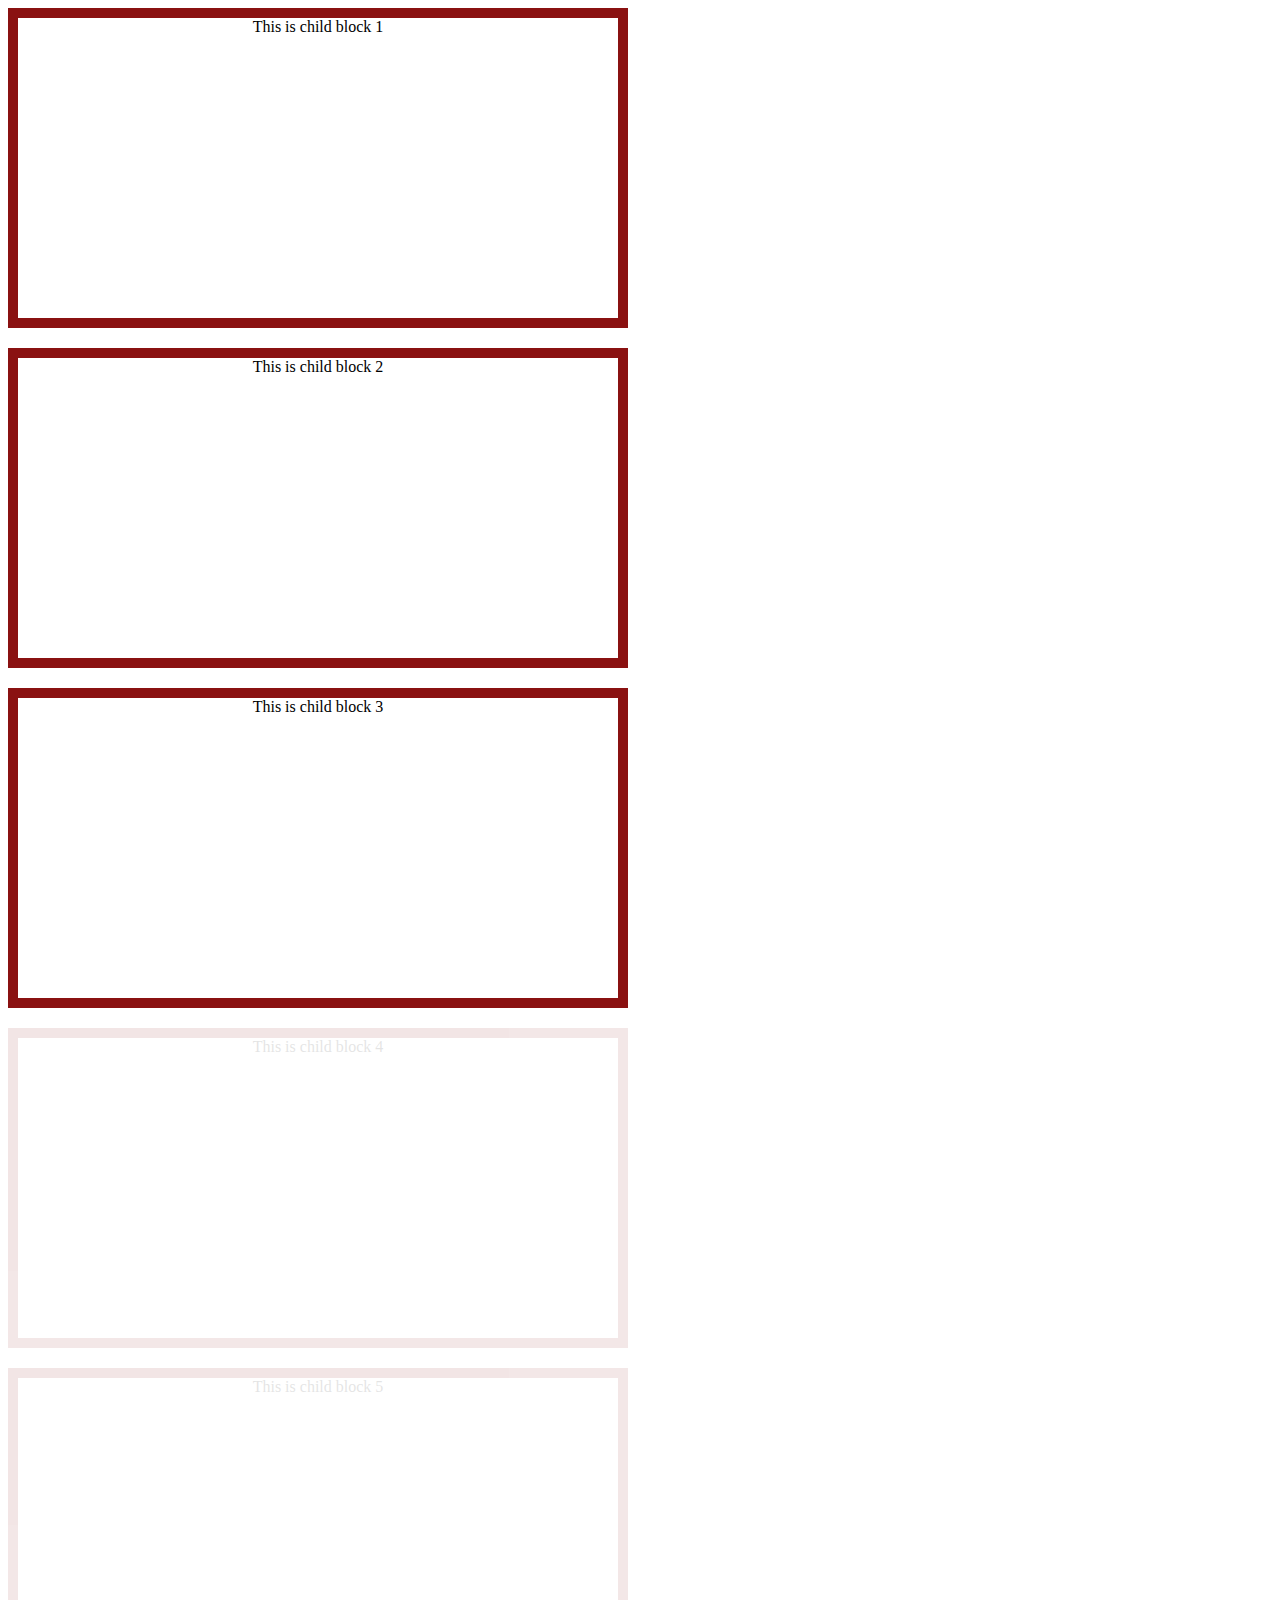
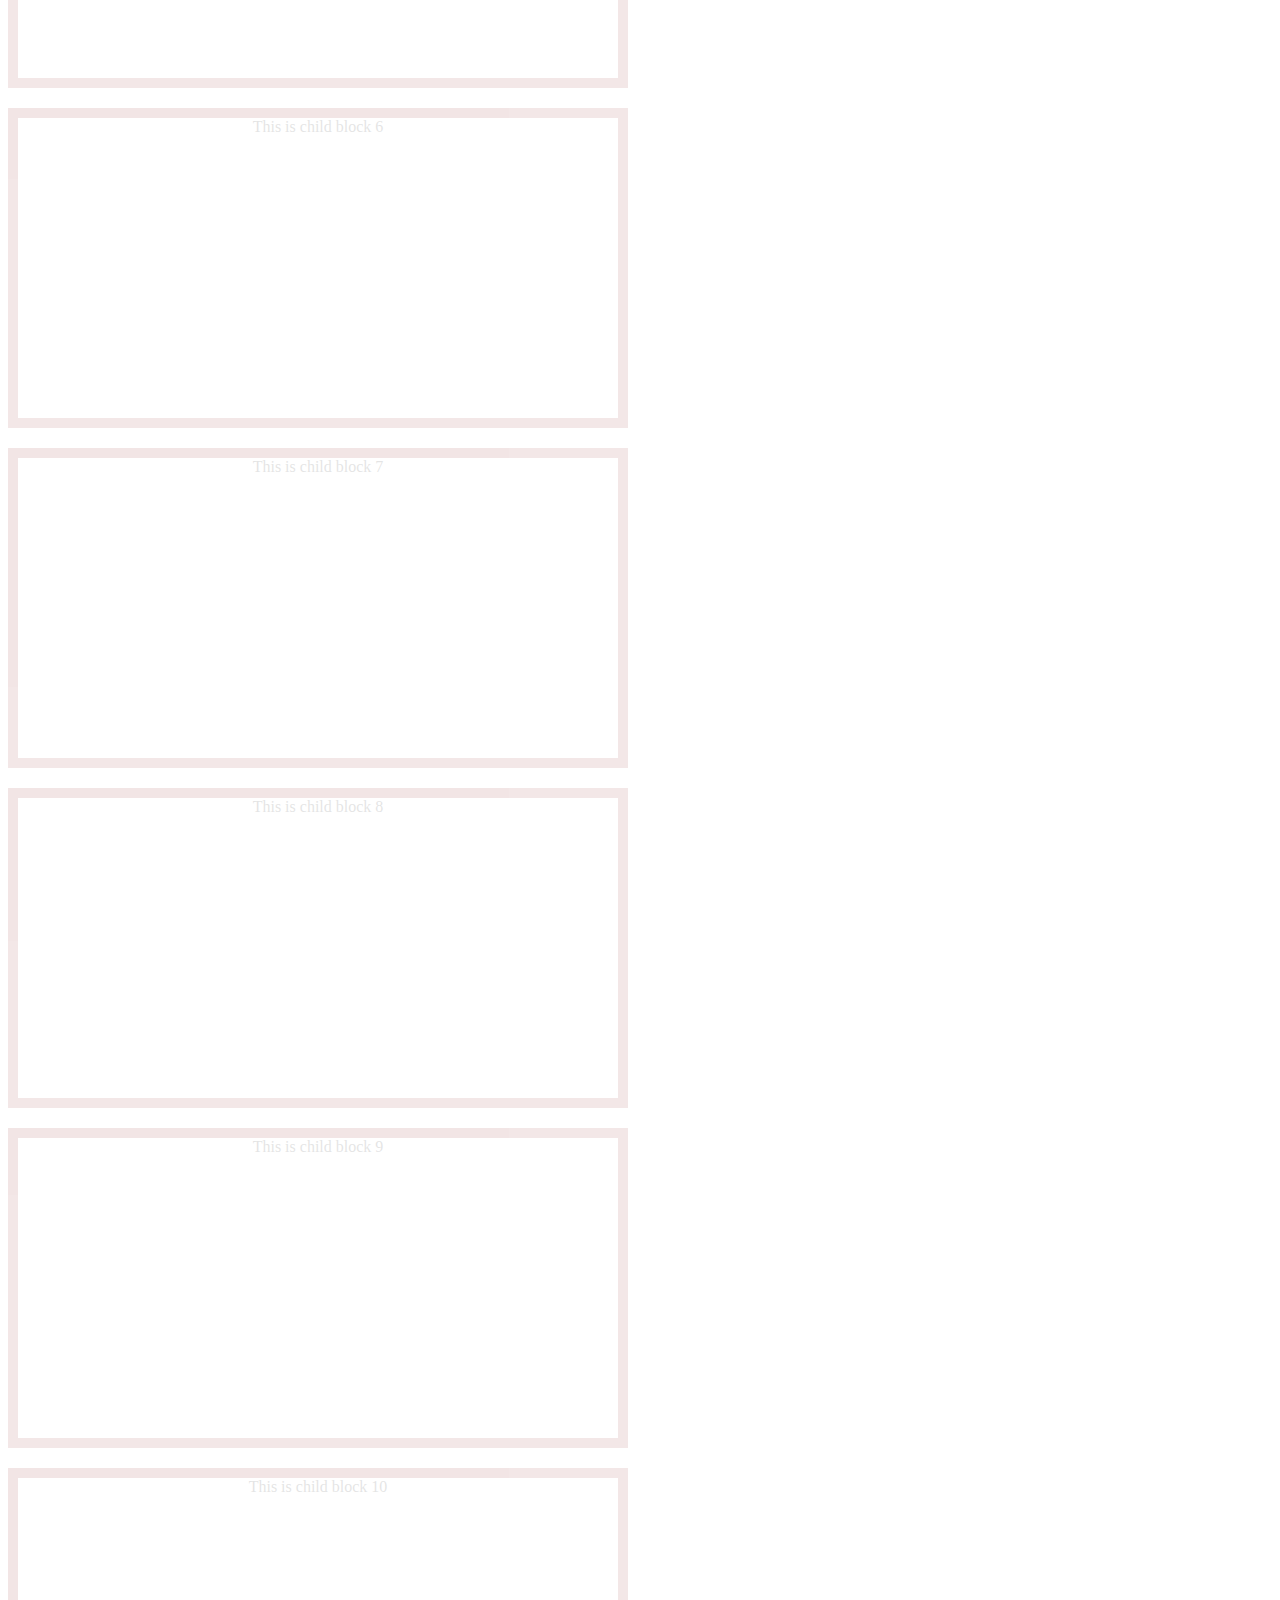
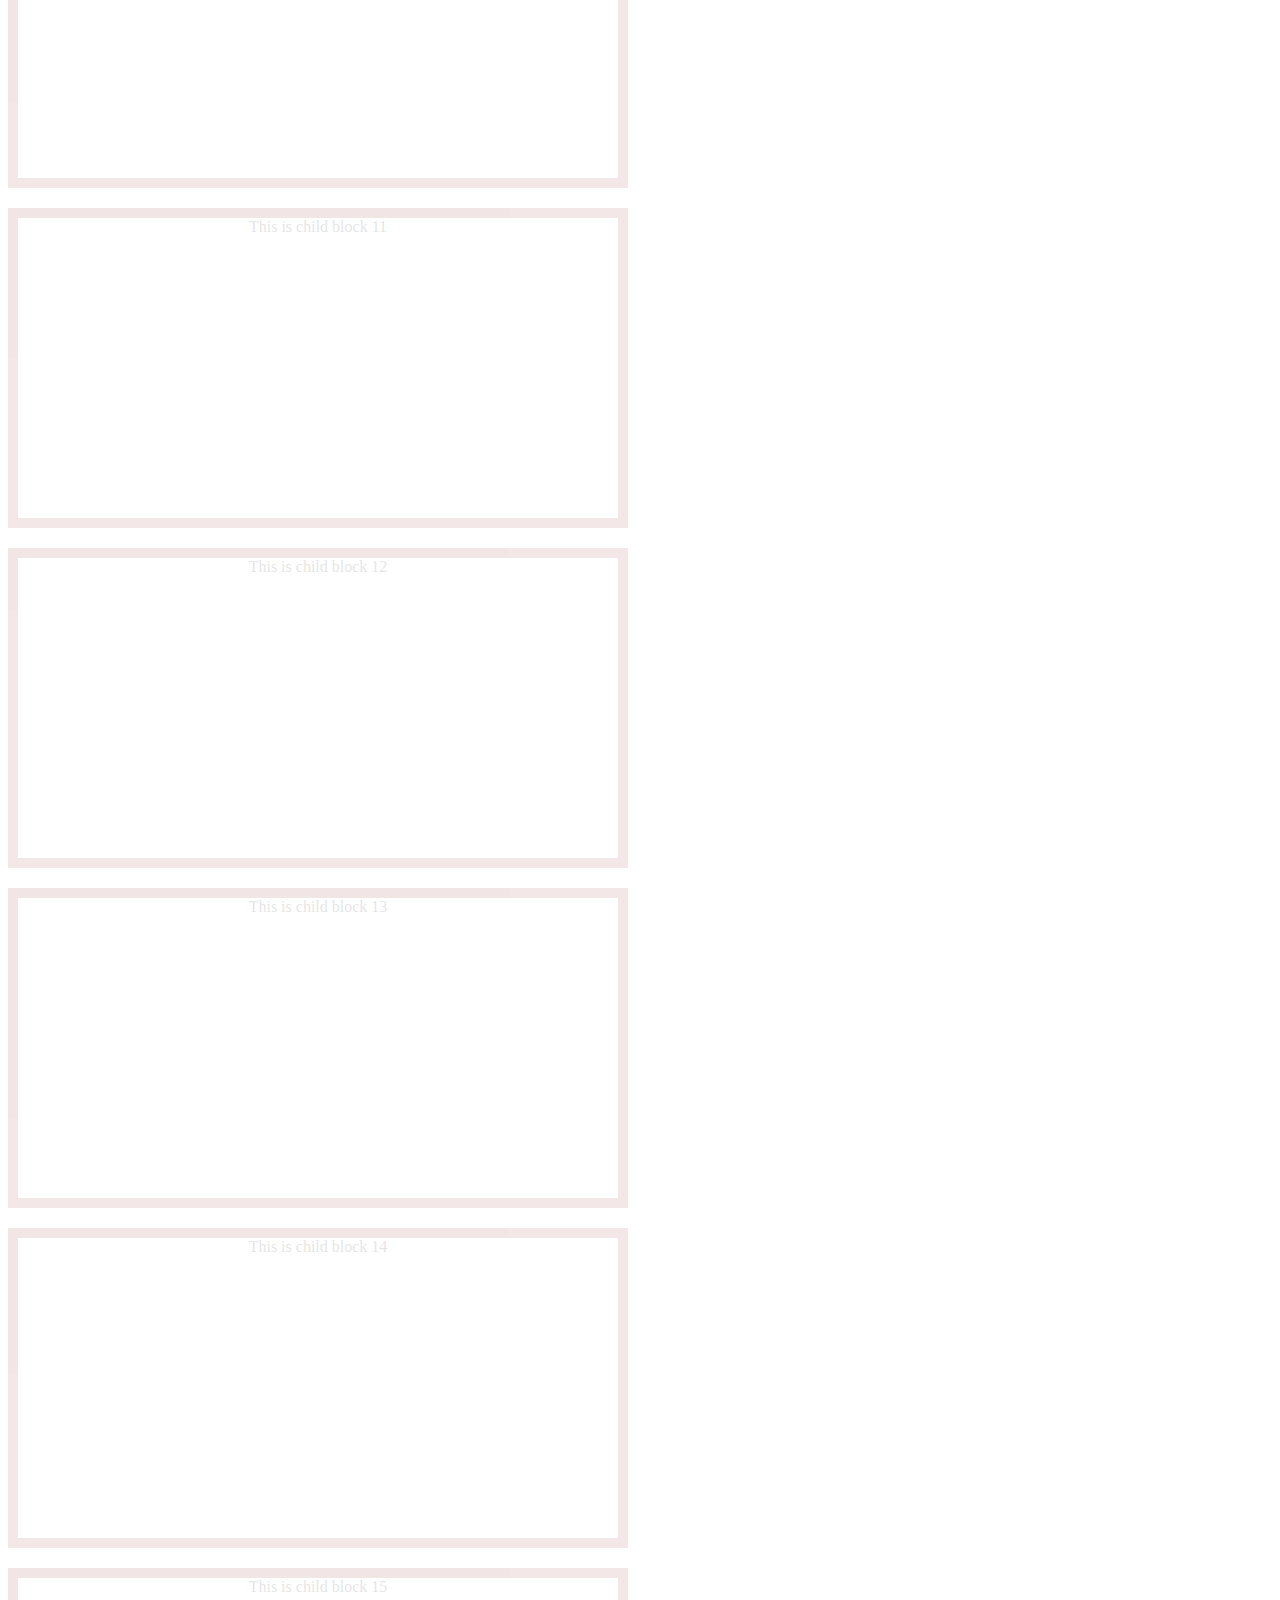
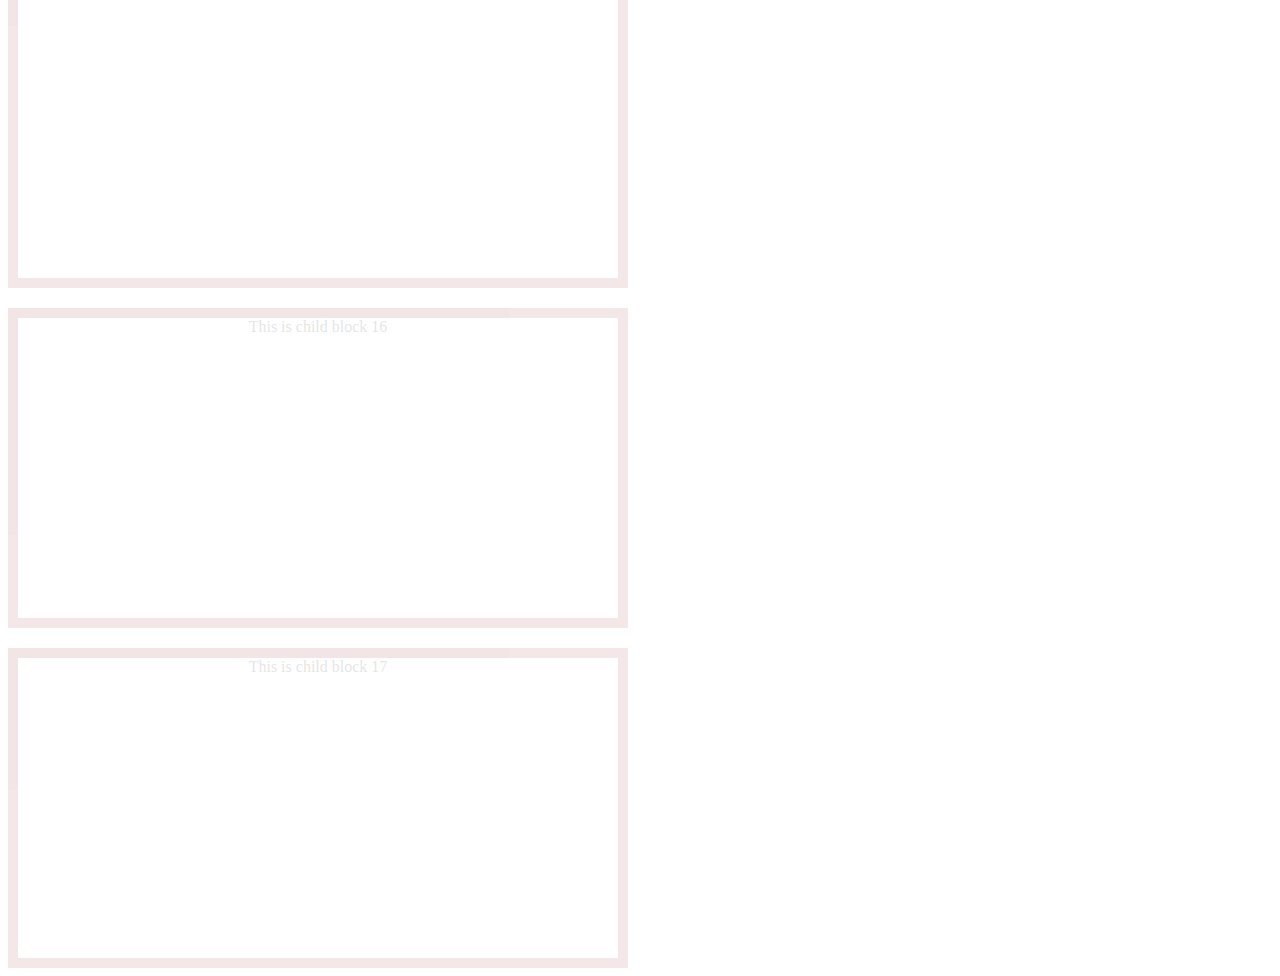
<file: InterSection Observer Api/index.html>
<!DOCTYPE html>
<html lang="en">
<head>
    <meta charset="UTF-8">
    <meta name="viewport" content="width=device-width, initial-scale=1.0">
    <title>Document</title>
    <link type="text/css" rel="stylesheet" href="./index.css" />
</head>
<body>
    <div class = "parent">
        <div class="child">This is child block 1</div>
        <div class="child">This is child block 2</div>
        <div class="child">This is child block 3</div>
        <div class="child">This is child block 4</div>
        <div class="child">This is child block 5</div>
        <div class="child">This is child block 6</div>
        <div class="child">This is child block 7 </div>
        <div class="child">This is child block 8</div>
        <div class="child">This is child block 9</div>
        <div class="child">This is child block 10 </div>
        <div class="child">This is child block 11</div>
        <div class="child">This is child block 12</div>
        <div class="child">This is child block  13</div>
        <div class="child">This is child block 14</div>
        <div class="child">This is child block 15</div>
        <div class="child">This is child block 16</div>
        <div class="child">This is child block 17</div>
    </div>
    <script  type="text/javascript" src="./index.js" ></script>
</body>
</html>
</file>
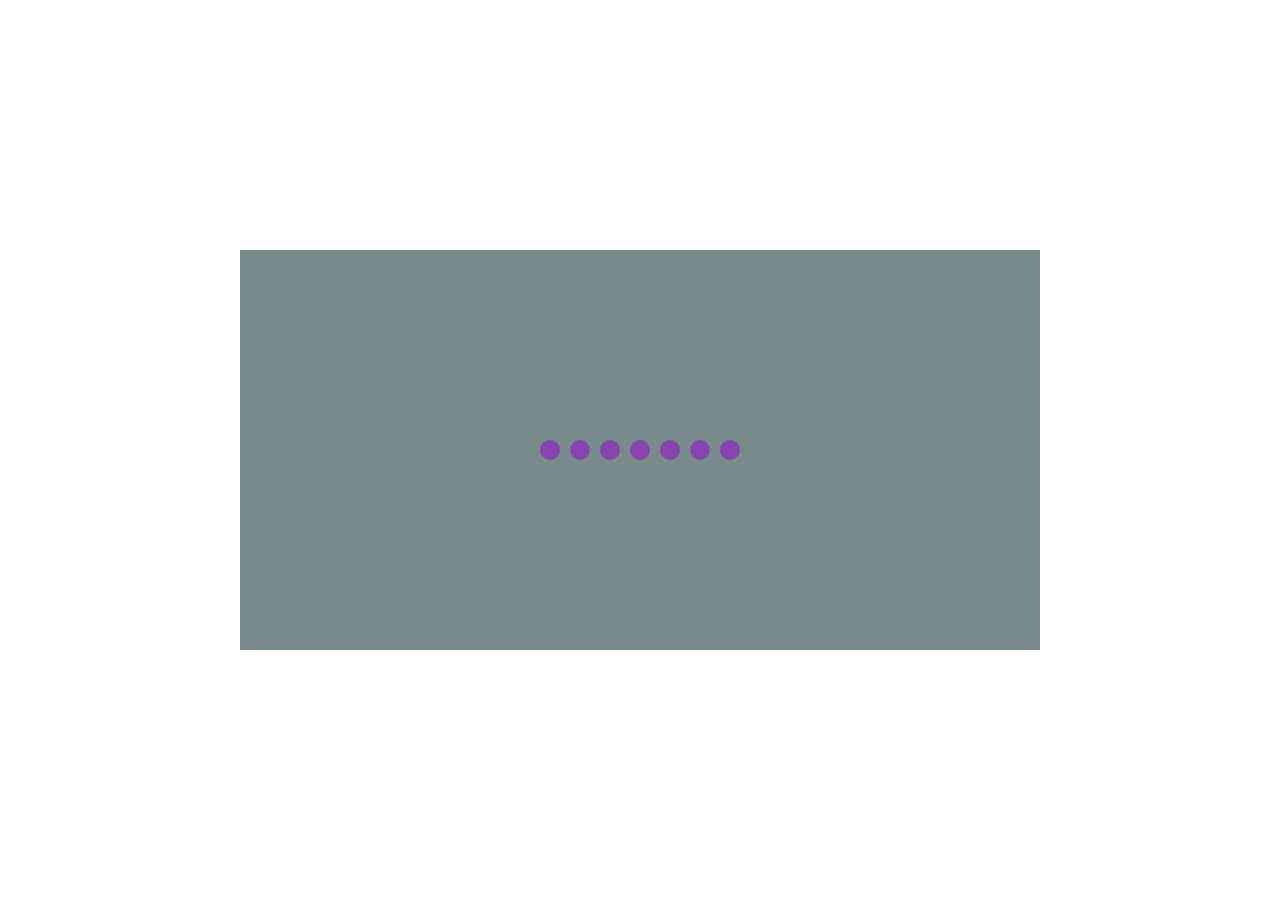
<file: Loader Animation/index .html>
<!DOCTYPE html>
<html lang="en">
<head>
    <meta charset="UTF-8">
    <meta name="viewport" content="width=device-width, initial-scale=1.0">
    <title>Loader ....</title>
    <link rel ="stylesheet" type="text/css" href="./index.css" />
</head>
<body>
    <div class="loader" >
        <div class="loader-content" style ="--d:200ms"></div>
        <div class="loader-content" style ="--d:400ms"></div>
        <div class="loader-content" style ="--d:600ms"></div>
        <div class="loader-content" style ="--d:800ms"></div>
        <div class="loader-content" style ="--d:1000ms"></div>
        <div class="loader-content" style ="--d:1200ms"></div>
        <div class="loader-content" style ="--d:1400ms"></div>

    </div>
</body>
</html>
</file>
<file: InterSection Observer Api/index.css>
:root{
    --childwidth:400px;
}
.parent{
    display:flex;
    flex-direction: column;
    gap:20px;
    align-content: space-between;
    flex-wrap: wrap;

}

.child{
    width:600px;
    height:300px;
    border:10px solid  rgb(138, 17, 17);
    text-align: center;
    opacity:0.1;
    transition:5ms;
}

.card-show{
    opacity:1;
}
</file>
<file: Loader Animation/index.css>
.loader{
    background-color: rgb(121, 139, 139);
    position:absolute;
    top:50%;
    left:50%;
    transform: translate(-50%,-50%);
    display :inline-flex;
    width:800px;
    height:400px;
    justify-content: center; /*  this  basicallay does the child item cenetr in x axis  */
    align-items: center; /* this is beasically does the child items center in y axis  */
    column-gap: 10px;
}

.loader-content{
    width:20px;
    height:20px;
    opacity: 0.5;
    background-color: #9400D3;
    animation: startloader 2000ms var(--d) infinite ease-in-out;
    border-radius: 50%;
}

@keyframes startloader {
     33%{
        opacity :1;
        scale:1.5;
        background-color: #2d5b75;
     }
     66%{
        scale:1;
        opacity:0.75;
        background-color: #00FF00;
     }
    }
</file>
